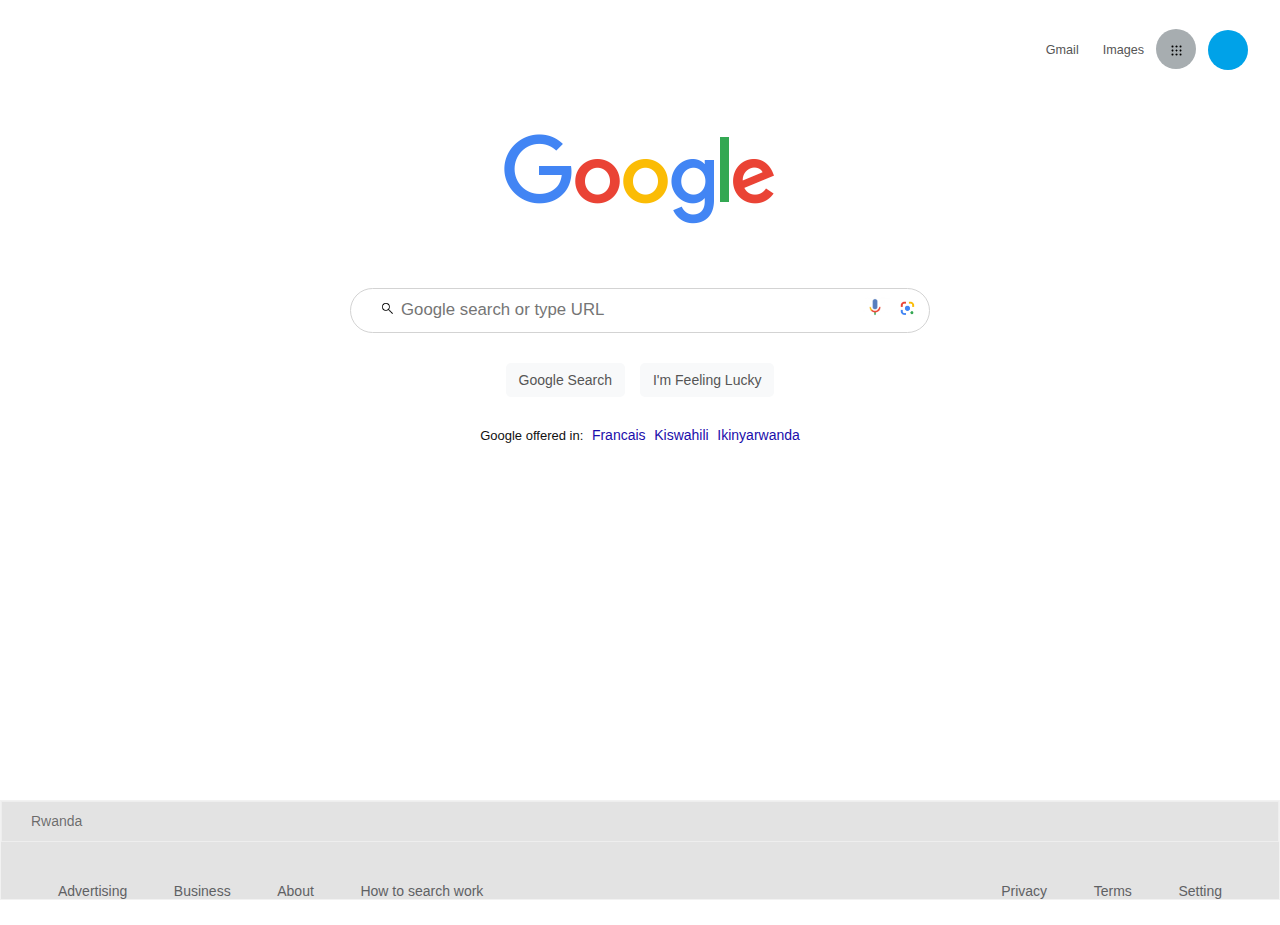
<file: index.html>
<html>
<head>
    <title>Google</title>
    <link rel="icon" href="fav.ico">
    <link rel="stylesheet" href="index.css">
</head>
<body>
  <header>
      <nav class="nav">
          <ul>
            <li><a class="text" href="#">Gmail</a></li>
            <li><a class="text" href="#">Images</a></li>
            <li class="apps-bg"><img class="apps-btn" src="image/apps.png" alt="menu-btn"></li>
            <li><img class="signin-pic" src="image/profile.png" alt="signin-pic"></li>
            
          </ul>   
      </nav>
    </header>

        <div class="main">

            <img src="image/google.png" class="logo" alt="logo">
              
            <form><br><br>
                <div class="box"></div>
                <img src="image/search.png" class="search-icon">
                <input type="text" name="" class="input" placeholder="Google search or type URL">
                <img src="image/mica2.png" class="mic">
                <img src="image/imgoogle.png" class="came">

                <div class="buttons">
                    <button type="onclick" class="searchbtn">Google Search</button>
                  
                    <button type="onclick" class="feelingbtn">I'm Feeling Lucky</button>
                  </div>
              </form>
        
              <div class="lang">
                Google offered in:
                
                <a href="#">Francais</a>
                <a href="#">Kiswahili</a>
                <a href="#">Ikinyarwanda</a>
              </div>
              
            </div>
<footer>
        <div class="footer">
            
<h4>Rwanda</h4>
<div class="links">
<div class="links1">
    <ul>
        <li><a href="#">Advertising</a></li>
        <li><a href="#">Business</a></li>
        <li><a href="#">About</a></li>
        <li><a href="#">How to search work</a></li>
        </ul>
        </div>

        <div class="links2">
          
      <ul>
        <li><a href="#">Privacy</a></li>
        <li><a href="#">Terms</a></li>
        <li><a href="#">Setting</a></li>
        </ul>
    </div>
</div>
</div>
</div>
</footer> 
    </div>
</body>


</html>
</file>
<file: index.css>
*{
    margin: 0px;
    padding: 0px;
    box-sizing: border-box;
    text-decoration: none;
    font-family: Arial, sans-serif;
    font-size: 14px;
    color: #555;
}

body{
    display: flex;
    flex-direction: column;
    justify-content: space-between;
    min-height: 100vh;
    overflow: hidden;
    color: #202124;
}


.nav{
    display: flex;
    flex-direction: row;
    justify-content: flex-end;
    align-items: center;
    padding: 10px 20px;
   

}


ul{
    display: flex;
    list-style: none;
    align-items: center;
}

li{

    text-align: center;
    padding: 14px 12px;
}

a{
    text-decoration: none;
}


li a:hover{
    text-decoration: underline;
}
.text{
    font-size: 0.9rem;
}
.apps-bg{
    width: 40px;
    height: 40px;
    background-color: #a7adb0;
    border-radius: 50%;
}

.apps-btn{
    width: 15px;
}
.apps-btn:hover{
    background-color: rgb(100,100, 100,0.1);
    cursor: pointer;
}

.signin-pic{
    border-radius: 50%;
    width: 40px;
    margin-top: 6px;
    cursor: pointer;
    

}

.main{
    /*border: 2px solid rgb(20, 19, 19);*/
    height: 70%;
    display: flex;
    flex-direction: column;
    align-items: center;

}


form{
    position: relative;
    margin-top: 30px;
}
input{
    width: 580px;
    height: 45px;
    padding-left: 50px;
    font-size: 1.2rem;
    border-radius: 45px;
    border: 1px solid #d3d3d3;

}
input:hover{
    box-shadow: 0 1px 3px 1px rgba(201, 201, 201, 0.5);
}

.search-icon{
   width: 15px;
   position: absolute;
   top: 45px;
   left: 30px;

}

.mic{
    width: 30px;
    position: absolute;
    top: 40px;
   left: 510px;
}
.came{
    width: 15px;
    position: absolute;
    top: 45px;
   left: 550px;

}
.buttons{
display: flex;
justify-content: center;
gap: 15px;
width: 350px;
margin: auto;
margin-top: 30px;
}
button{
    border: 1px solid transparent;
    padding: 8px 12px;
    background-color: #f8f9fa;
    border-radius: 5px;
}

button:hover{

    border: 1px solid #eee;
    box-shadow: 0 1px 3px 1px rgba(201, 201, 201, 0.5);
    cursor: pointer;
}




.lang{
    margin-top: 30px;
    text-align: center;
    font-size: 13px;
    color: #111;
}
.lang a{
    margin-left: 5px;
    color: #1a0dab;
}
.lang a:hover{
    text-decoration: underline;
}
.footer{
    background: rgb(227, 227, 227);
    border: 1px solid #f2f2f2;
    height: 100px;
    width: 100%;

}
.footer h4{
    color: rgba(0, 0, 0, 0.54);
    font-size: 14px;
    line-height: 39.4px;
    font-weight: 400;
    padding-left: 29px;
    border: 1px solid #eee;

    
    
}

.footer a{
    color:#5f6164;
    display: inline-block;
    padding: 12px 11.3px;
    font-size: 14px;

}
.footer a:hover{
    text-decoration: underline;
}

.links{
    display: flex;
    border-top: 0px solid #ddd;
    height: 50px;
    justify-content: space-between;
    padding: 15px;
    
}
.links1{
    padding-left: 18.7px;
    flex: 1;
    border-top: 1px
}
.links2{
    padding-right: 18.7px;
}
</file>
